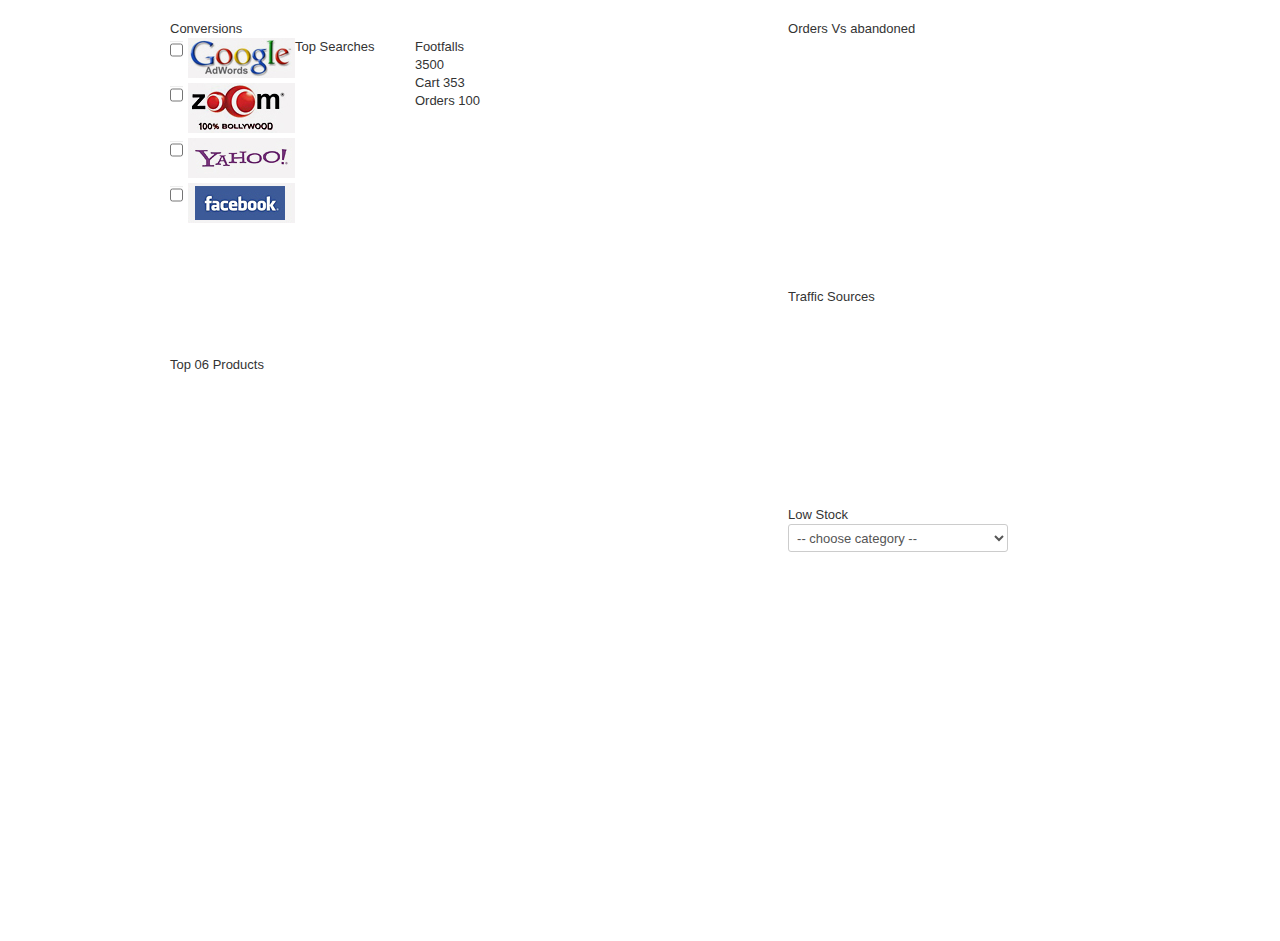
<file: app/index-async.html>
<!doctype html>
<html lang="en">
<head>
  <meta charset="utf-8">
  <title>Google Phone Gallery</title>
  <style>
    [ng-cloak] {
      display: none;
    }
  </style>
  <link rel="stylesheet" href="css/app.css">
  <link rel="stylesheet" href="css/bootstrap.css">
  <link rel="stylesheet" href="css/animations.css">
  <script>
    // include angular loader, which allows the files to load in any order
    /*
     AngularJS v1.2.5
     (c) 2010-2014 Google, Inc. http://angularjs.org
     License: MIT
    */
    (function(){'use strict';function d(a){return function(){var c=arguments[0],b,c="["+(a?a+":":"")+c+"] http://errors.angularjs.org/1.2.5/"+(a?a+"/":"")+c;for(b=1;b<arguments.length;b++)c=c+(1==b?"?":"&")+"p"+(b-1)+"="+encodeURIComponent("function"==typeof arguments[b]?arguments[b].toString().replace(/ \{[\s\S]*$/,""):"undefined"==typeof arguments[b]?"undefined":"string"!=typeof arguments[b]?JSON.stringify(arguments[b]):arguments[b]);return Error(c)}}(function(a){var c=d("$injector"),b=d("ng");a=a.angular||
    (a.angular={});a.$$minErr=a.$$minErr||d;return a.module||(a.module=function(){var a={};return function(e,d,f){if("hasOwnProperty"===e)throw b("badname","module");d&&a.hasOwnProperty(e)&&(a[e]=null);return a[e]||(a[e]=function(){function a(c,d,e){return function(){b[e||"push"]([c,d,arguments]);return g}}if(!d)throw c("nomod",e);var b=[],h=[],k=a("$injector","invoke"),g={_invokeQueue:b,_runBlocks:h,requires:d,name:e,provider:a("$provide","provider"),factory:a("$provide","factory"),service:a("$provide",
    "service"),value:a("$provide","value"),constant:a("$provide","constant","unshift"),animation:a("$animateProvider","register"),filter:a("$filterProvider","register"),controller:a("$controllerProvider","register"),directive:a("$compileProvider","directive"),config:k,run:function(a){h.push(a);return this}};f&&k(f);return g}())}}())})(window)})(window);


    // include a third-party async loader library
    /*!
     * $script.js v1.3
     * https://github.com/ded/script.js
     * Copyright: @ded & @fat - Dustin Diaz, Jacob Thornton 2011
     * Follow our software http://twitter.com/dedfat
     * License: MIT
     */
    !function(a,b,c){function t(a,c){var e=b.createElement("script"),f=j;e.onload=e.onerror=e[o]=function(){e[m]&&!/^c|loade/.test(e[m])||f||(e.onload=e[o]=null,f=1,c())},e.async=1,e.src=a,d.insertBefore(e,d.firstChild)}function q(a,b){p(a,function(a){return!b(a)})}var d=b.getElementsByTagName("head")[0],e={},f={},g={},h={},i="string",j=!1,k="push",l="DOMContentLoaded",m="readyState",n="addEventListener",o="onreadystatechange",p=function(a,b){for(var c=0,d=a.length;c<d;++c)if(!b(a[c]))return j;return 1};!b[m]&&b[n]&&(b[n](l,function r(){b.removeEventListener(l,r,j),b[m]="complete"},j),b[m]="loading");var s=function(a,b,d){function o(){if(!--m){e[l]=1,j&&j();for(var a in g)p(a.split("|"),n)&&!q(g[a],n)&&(g[a]=[])}}function n(a){return a.call?a():e[a]}a=a[k]?a:[a];var i=b&&b.call,j=i?b:d,l=i?a.join(""):b,m=a.length;c(function(){q(a,function(a){h[a]?(l&&(f[l]=1),o()):(h[a]=1,l&&(f[l]=1),t(s.path?s.path+a+".js":a,o))})},0);return s};s.get=t,s.ready=function(a,b,c){a=a[k]?a:[a];var d=[];!q(a,function(a){e[a]||d[k](a)})&&p(a,function(a){return e[a]})?b():!function(a){g[a]=g[a]||[],g[a][k](b),c&&c(d)}(a.join("|"));return s};var u=a.$script;s.noConflict=function(){a.$script=u;return this},typeof module!="undefined"&&module.exports?module.exports=s:a.$script=s}(this,document,setTimeout)

    // load all of the dependencies asynchronously.
    $script([
      'lib/angular/angular.js',
      'lib/angular/angular-animate.js',
      'lib/angular/angular-resource.js',
      'lib/angular/angular-route.js',
      'js/app.js',
      'js/services.js',
      'js/controllers.js',
      'js/filters.js',
      'js/directives.js',
      'js/animations.js'
    ], function() {
      // when all is done, execute bootstrap angular application
      debugger;
      angular.bootstrap(document, ['phonecatApp']);
    })
  </script>
</head>
<body ng-cloak>
  <div class="view-container">
    <div ng-view class="view-frame"></div>
  </div>
</body>
</html>
</file>
<file: app/css/app.css>
/* app css stylesheet */

body {
  padding-top: 20px;
}


.phone-images {
  width: 450px;
  height: 450px;
  overflow: hidden;
  position: relative;
  float: left;
}

.phones {
  list-style: none;
}

.thumb {
  float: left;
  margin: -1em 1em 1.5em 0em;
  padding-bottom: 1em;
  height: 100px;
  width: 100px;
}

.phones li {
  clear: both;
  height: 100px;
  padding-top: 15px;
}

/** Detail View **/
img.phone {
  float: left;
  margin-right: 3em;
  margin-bottom: 2em;
  background-color: white;
  padding: 2em;
  height: 400px;
  width: 400px;
}

ul.phone-thumbs {
  margin: 0;
  list-style: none;
}

ul.phone-thumbs li {
  border: 1px solid black;
  display: inline-block;
  margin: 1em;
  background-color: white;
}

ul.phone-thumbs img {
  height: 100px;
  width: 100px;
  padding: 1em;
}

ul.phone-thumbs img:hover {
  cursor: pointer;
}


ul.specs {
  clear: both;
  margin: 0;
  padding: 0;
  list-style: none;
}

ul.specs > li{
  display: inline-block;
  width: 200px;
  vertical-align: top;
}

ul.specs > li > span{
  font-weight: bold;
  font-size: 1.2em;
}

ul.specs dt {
  font-weight: bold;
}

h1 {
  border-bottom: 1px solid gray;
}
</file>
<file: app/css/animations.css>
/*
 * animations css stylesheet
 */

/* animate ngRepeat in phone listing */

.phone-listing.ng-enter,
.phone-listing.ng-leave,
.phone-listing.ng-move {
  -webkit-transition: 0.5s linear all;
  -moz-transition: 0.5s linear all;
  -o-transition: 0.5s linear all;
  transition: 0.5s linear all;
}

.phone-listing.ng-enter,
.phone-listing.ng-move {
  opacity: 0;
  height: 0;
  overflow: hidden;
}

.phone-listing.ng-move.ng-move-active,
.phone-listing.ng-enter.ng-enter-active {
  opacity: 1;
  height: 120px;
}

.phone-listing.ng-leave {
  opacity: 1;
  overflow: hidden;
}

.phone-listing.ng-leave.ng-leave-active {
  opacity: 0;
  height: 0;
  padding-top: 0;
  padding-bottom: 0;
}

/* cross fading between routes with ngView */

.view-container {
  position: relative;
}

.view-frame.ng-enter,
.view-frame.ng-leave {
  background: white;
  position: absolute;
  top: 0;
  left: 0;
  right: 0;
}

.view-frame.ng-enter {
  -webkit-animation: 0.5s fade-in;
  -moz-animation: 0.5s fade-in;
  -o-animation: 0.5s fade-in;
  animation: 0.5s fade-in;
  z-index: 100;
}

.view-frame.ng-leave {
  -webkit-animation: 0.5s fade-out;
  -moz-animation: 0.5s fade-out;
  -o-animation: 0.5s fade-out;
  animation: 0.5s fade-out;
  z-index: 99;
}

@keyframes fade-in {
  from { opacity: 0; }
  to { opacity: 1; }
}
@-moz-keyframes fade-in {
  from { opacity: 0; }
  to { opacity: 1; }
}
@-webkit-keyframes fade-in {
  from { opacity: 0; }
  to { opacity: 1; }
}

@keyframes fade-out {
  from { opacity: 1; }
  to { opacity: 0; }
}
@-moz-keyframes fade-out {
  from { opacity: 1; }
  to { opacity: 0; }
}
@-webkit-keyframes fade-out {
  from { opacity: 1; }
  to { opacity: 0; }
}
</file>
